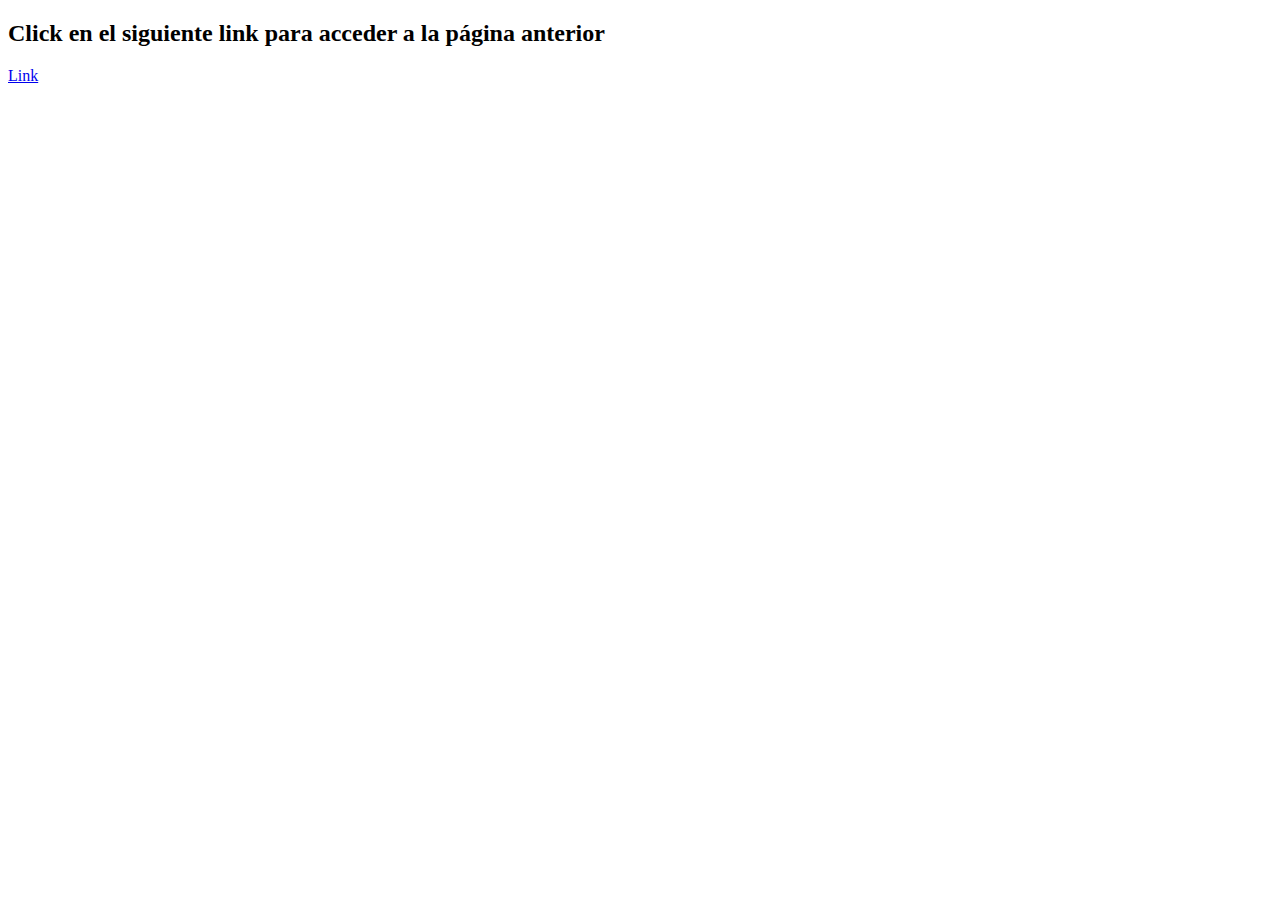
<file: sitio-web/compras.html>
<!DOCTYPE html>
<html>
    <head>
        <meta charset="UTF-8">
        <title>Ejercicio 1B</title>
    </head>
    <body>
        <h2>Click en el siguiente link para acceder a la página anterior</h2>
        <a href="ejercicio1.html">Link</a>
    </body>
</html>
</file>
